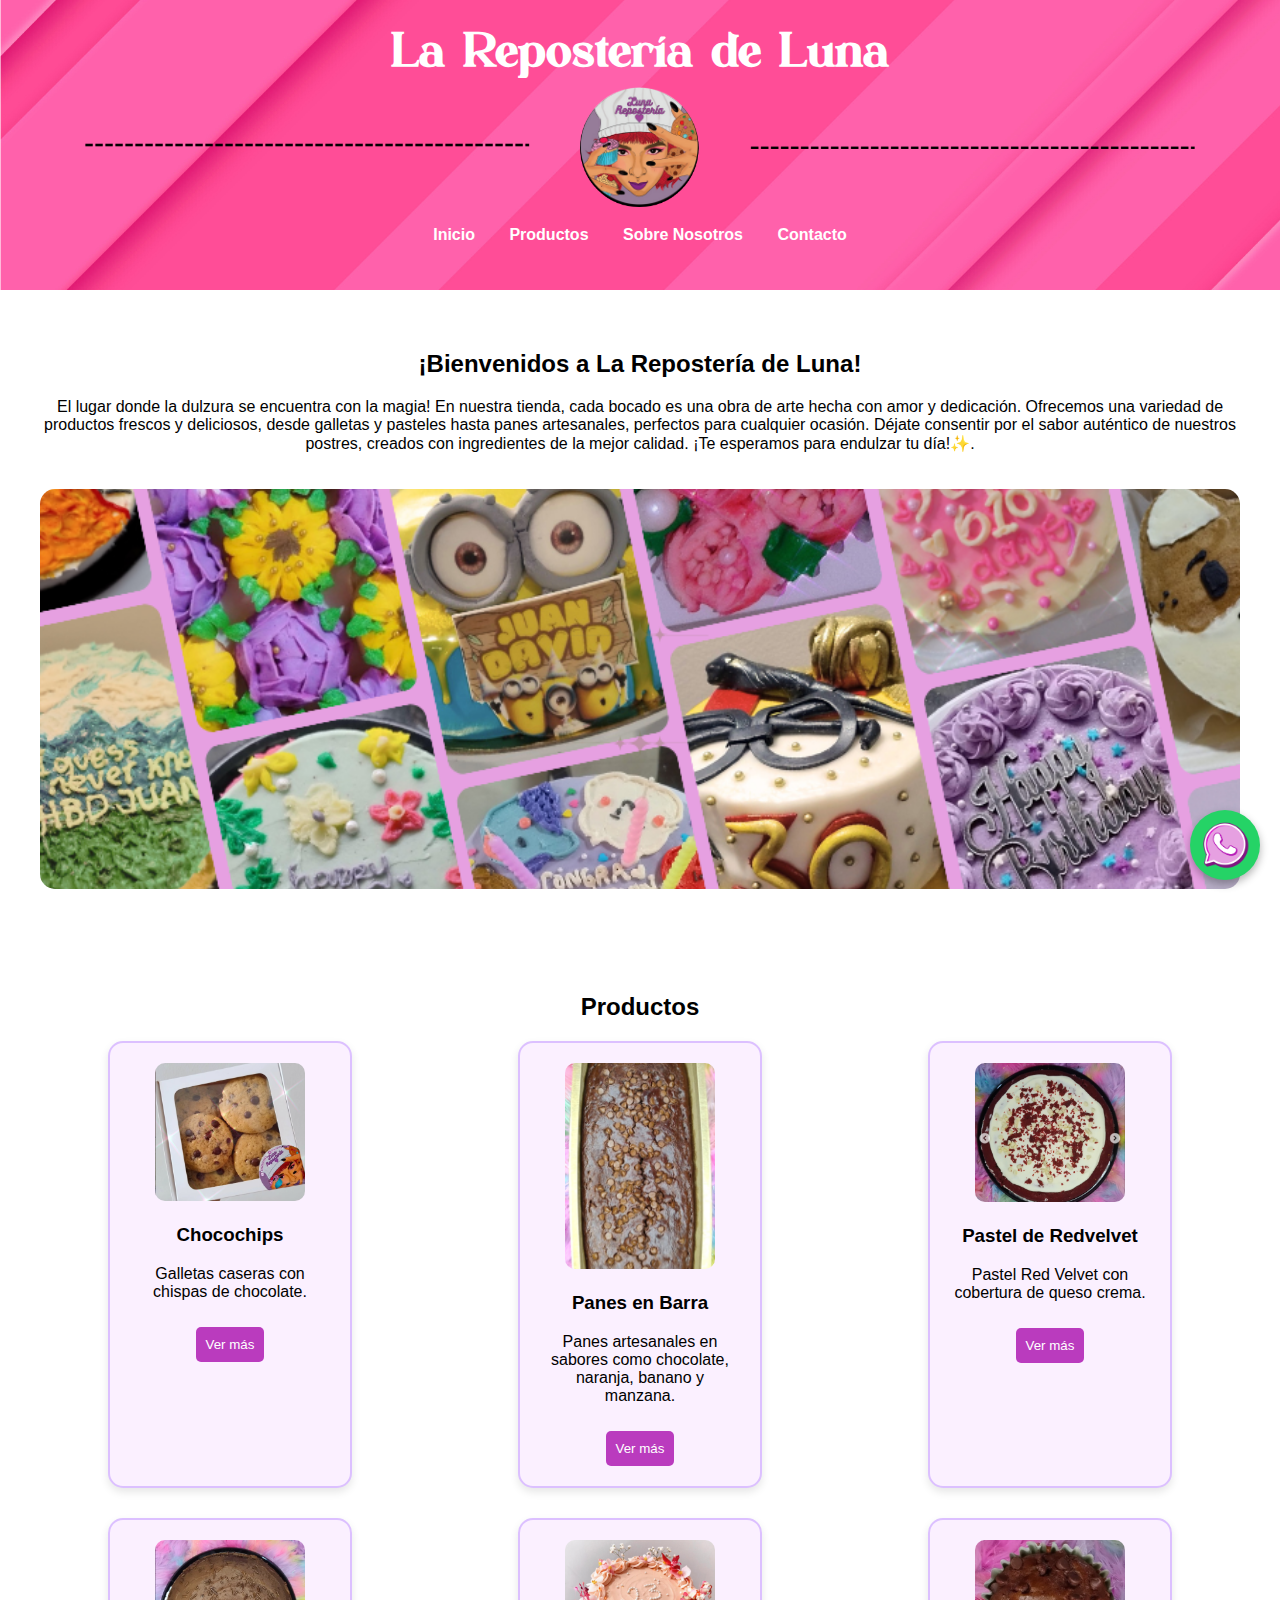
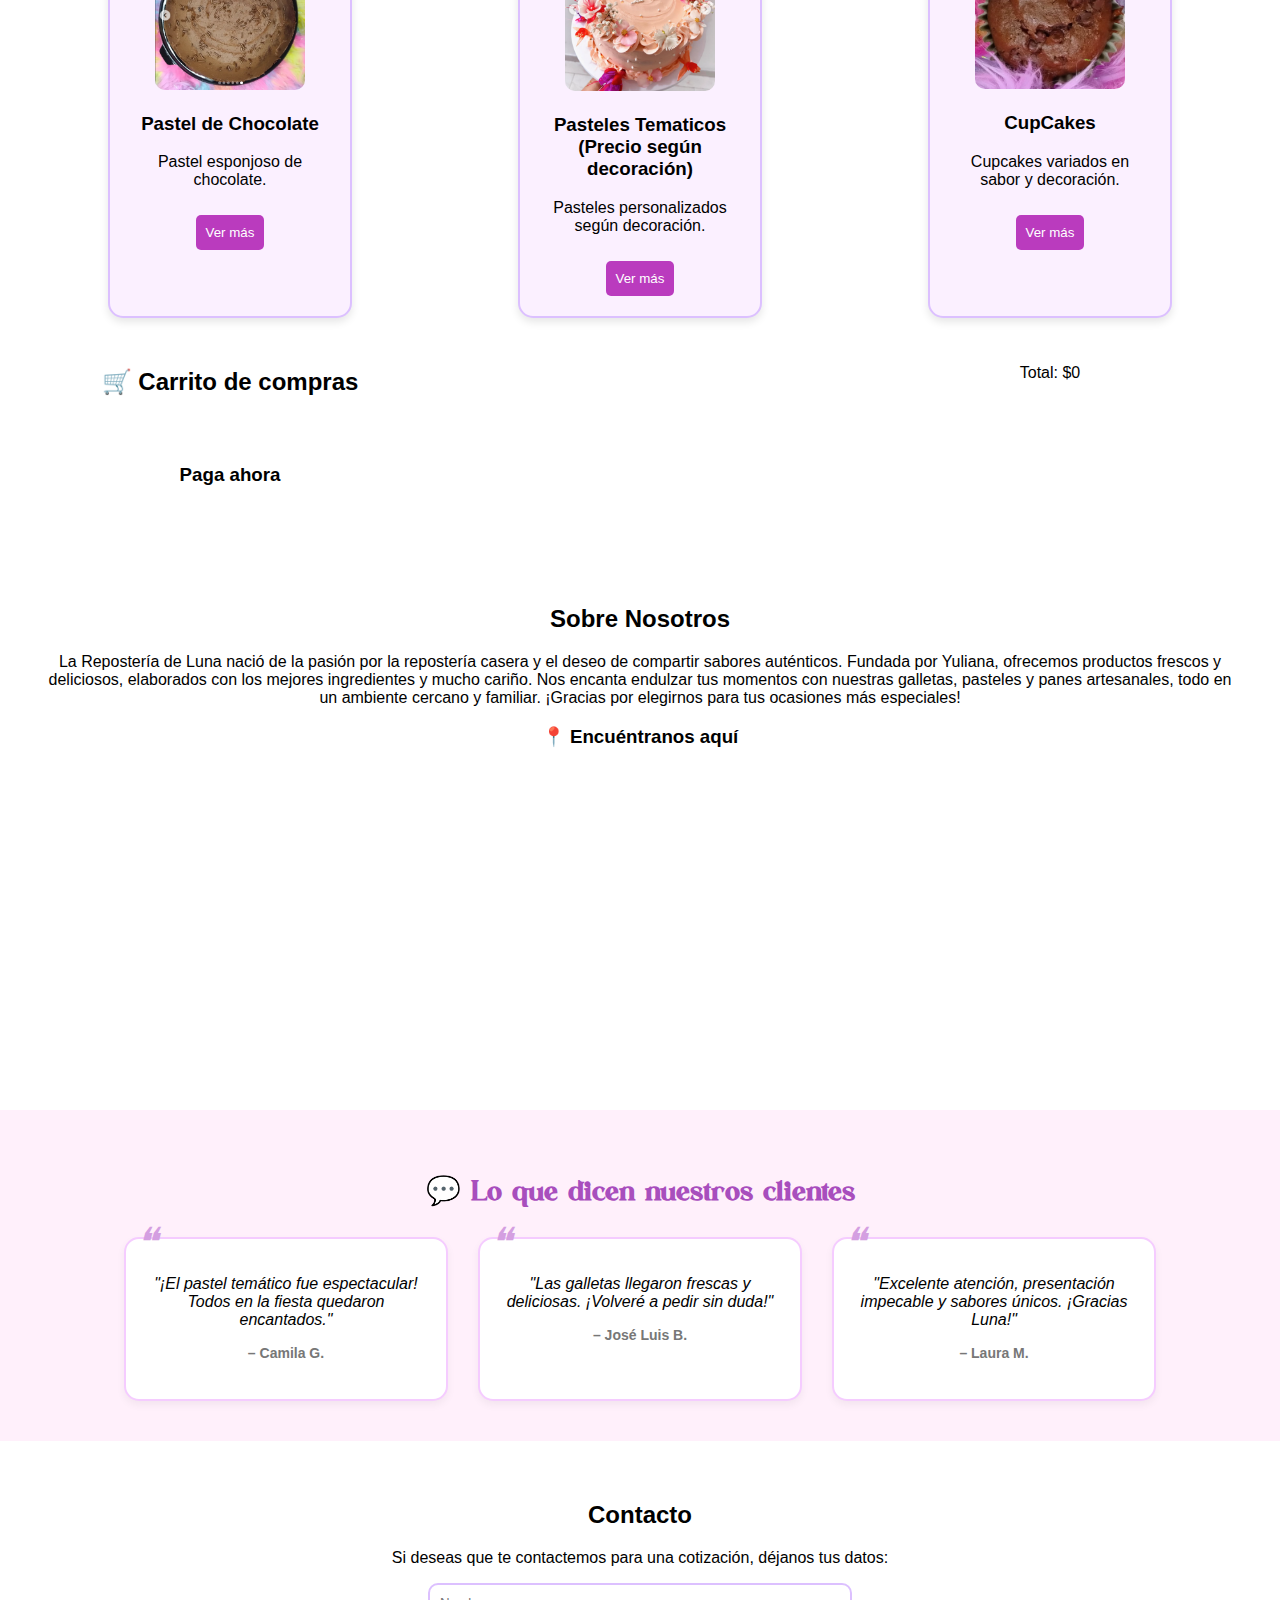
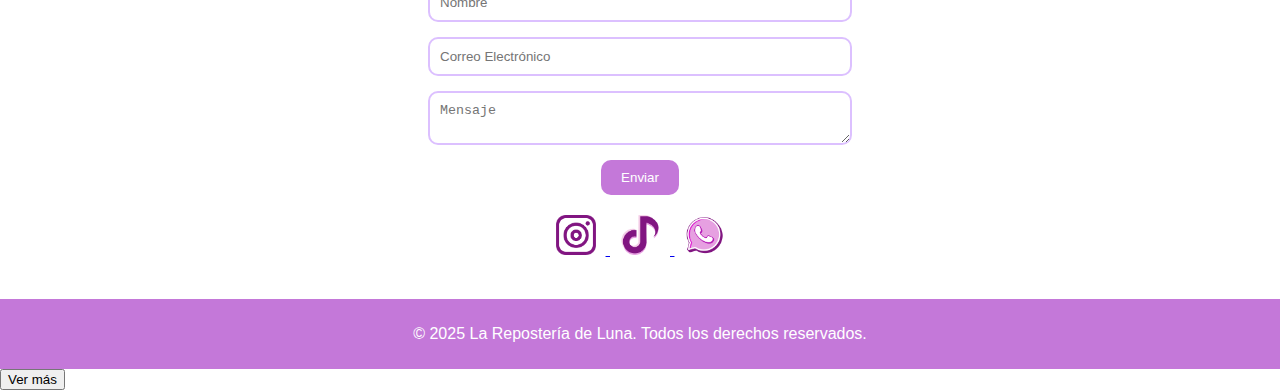
<file: index.html>
<!DOCTYPE html>
<html lang="es">
<head>
  <meta charset="UTF-8">
  <meta name="viewport" content="width=device-width, initial-scale=1.0">
  <title>La Repostería de Luna</title>
  <link rel="stylesheet" href="style.css">
  <link rel="icon" href="imagenes/favicon.ico" type="image/x-icon">
</head>
<body>

  <header>
    <h1>La Repostería de Luna</h1>
    <img src="imagenes/logo.png" alt="Logo La Repostería de Luna" class="logo">
    <nav>
      <ul>
        <li><a href="#inicio">Inicio</a></li>
        <li><a href="#productos">Productos</a></li>
        <li><a href="#sobre-nosotros">Sobre Nosotros</a></li>
        <li><a href="#contacto">Contacto</a></li>
      </ul>
    </nav>
  </header>                                                                                                                                                                                                                                                                                                                                                                                                                                                                                                                           <!-- J ♥ Y -->     

  <section id="inicio">
    <h2>¡Bienvenidos a La Repostería de Luna!</h2>
    <p>El lugar donde la dulzura se encuentra con la magia! En nuestra tienda, cada bocado es una obra de arte hecha con amor y dedicación. Ofrecemos una variedad de productos frescos y deliciosos, desde galletas y pasteles hasta panes artesanales, perfectos para cualquier ocasión. Déjate consentir por el sabor auténtico de nuestros postres, creados con ingredientes de la mejor calidad. ¡Te esperamos para endulzar tu día!✨.</p>
    <img src="imagenes/banner.png" alt="Banner principal" class="banner">
  </section>

  <section id="productos">
    <h2>Productos</h2>

    <div class="productos-container">
      <div class="producto">
        <img src="imagenes/galletas.png" alt="Cajita De Galletas" width="150">
        <h3>Chocochips</h3>
        <p class="descripcion">Galletas caseras con chispas de chocolate.</p>
        <a href="galletas.html">
          <button>Ver más</button>
        </a>
        
      </div>
      <div class="producto">
        <img src="imagenes/panenbarra.png" alt="Panes en Barra" width="150">
        <h3>Panes en Barra</h3>
        <p class="descripcion">Panes artesanales  en sabores como chocolate, naranja, banano y manzana. </p>
        <a href="panes.html">
          <button>Ver más</button>
        </a>
      
      </div>
      <div class="producto">
        <img src="imagenes/redvelvet.png" alt="Pastel de Redvelvet" width="150">
        <h3>Pastel de Redvelvet</h3>
        <p class="descripcion">Pastel Red Velvet con cobertura de queso crema.</p>
        <a href="predvelvet.html">
          <button>Ver más</button>
        </a>
      
      </div>
      <div class="producto">
        <img src="imagenes/chocolate.png" alt="Pastel de Chocolate" width="150">
        <h3>Pastel de Chocolate</h3>
        <p class="descripcion">Pastel esponjoso de chocolate.</p>
        <a href="pchocolate.html">
          <button>Ver más</button>
        </a>
      
      </div>
      <div class="producto">
        <img src="imagenes/tematico.png" alt="Pastel Tematicos" width="150">
        <h3>Pasteles Tematicos (Precio según decoración)</h3>
        <p class="descripcion">Pasteles personalizados según decoración.</p>
        <a href="ptematicos.html">
          <button>Ver más</button>
        </a>
      
      </div>
      <div class="producto">
        <img src="imagenes/cupcake.png" alt="CupCakes" width="150">
        <h3>CupCakes</h3>
        <p class="descripcion">Cupcakes variados en sabor y decoración.</p>
        <a href="cupcakes.html">
          <button>Ver más</button>
        </a>
      </div>

    <h2>🛒 Carrito de compras</h2>
    <ul id="carrito"></ul>
    <p id="total">Total: $0</p>
    <!-- Título para el botón -->
    <h3 id="titulo-pago">Paga ahora</h3>
    <!-- Contenedor del botón de Mercado Pago -->
    <div id="pago-container" class="pago-container"></div>

  </section>

  <section id="sobre-nosotros">
    <h2>Sobre Nosotros</h2>
    <div class="nosotros-mapa">
      <div class="texto-sobre-nosotros">
        <p>
          La Repostería de Luna nació de la pasión por la repostería casera y el deseo de compartir sabores auténticos. Fundada por Yuliana, ofrecemos productos frescos y deliciosos, elaborados con los mejores ingredientes y mucho cariño. Nos encanta endulzar tus momentos con nuestras galletas, pasteles y panes artesanales, todo en un ambiente cercano y familiar. ¡Gracias por elegirnos para tus ocasiones más especiales!
        </p>
      </div>
      <div class="mapa-sucursal">
        <h3 class="titulo-mapa">📍 Encuéntranos aquí</h3>
        <iframe src="https://www.google.com/maps/embed?pb=!1m18!1m12!1m3!1d3982.511498748181!2d-76.50808132502746!3d3.4681000965063005!2m3!1f0!2f0!3f0!3m2!1i1024!2i768!4f13.1!3m3!1m2!1s0x8e30a76c168e5eed%3A0xdcf6752c90f2ab56!2sLa%20Reposter%C3%ADa%20de%20Luna!5e0!3m2!1ses!2sco!4v1746058085363!5m2!1ses!2sco" width="100%" height="300" style="border:0;" allowfullscreen="" loading="lazy" referrerpolicy="no-referrer-when-downgrade"></iframe>
      </div>
    </div>
  </section>
  

  <section id="testimonios">
    <h2>💬 Lo que dicen nuestros clientes</h2>
    <div class="testimonios-container">
      <div class="testimonio">
        <p>"¡El pastel temático fue espectacular! Todos en la fiesta quedaron encantados."</p>
        <h4>– Camila G.</h4>
      </div>
      <div class="testimonio">
        <p>"Las galletas llegaron frescas y deliciosas. ¡Volveré a pedir sin duda!"</p>
        <h4>– José Luis B.</h4>
      </div>
      <div class="testimonio">
        <p>"Excelente atención, presentación impecable y sabores únicos. ¡Gracias Luna!"</p>
        <h4>– Laura M.</h4>
      </div>
    </div>
  </section>
  
  <section id="contacto">
    <h2>Contacto</h2>
    <p>Si deseas que te contactemos para una cotización, déjanos tus datos:</p>
    <form class="formulario-contacto">
      <input type="text" placeholder="Nombre" required>
      <input type="email" placeholder="Correo Electrónico" required>
      <textarea placeholder="Mensaje" required></textarea>
      <button type="submit">Enviar</button>
    </form>
    <div class="redes-sociales">
      <a href="https://www.instagram.com/lareposteriadeluna_cali?igsh=bnQ2cG53aW5rZDZx" target="_blank">
        <img src="imagenes/instagram.png" alt="Instagram">
      </a>
      <a href="https://www.tiktok.com/@lareposteriadeluna?_t=ZS-8vtkea5kItO&_r=1" target="_blank">
        <img src="imagenes/tiktok.png" alt="Tik Tok">
      </a>
      <a href="https://walink.co/3c6c3c" target="_blank">
        <img src="imagenes/whatsapp.png" alt="WhatsApp">
      </a>
    </div>
  </section>

  <footer>
    <p>&copy; 2025 La Repostería de Luna. Todos los derechos reservados.</p>
  </footer>

<!-- Botón Whasap -->
<a href="https://walink.co/3c6c3c" target="_blank" id="btn-whatsapp">
  <img src="imagenes/whatsapp.png" alt="WhatsApp" width="50">
</a>

  <!-- SDK de Mercado Pago -->
  <script src="https://sdk.mercadopago.com/js/v2"></script>
  <script src="script.js"></script>

<a href="producto-galletas.html">
    <button>Ver más</button>
  </a>
  

</body>
</html>
</file>
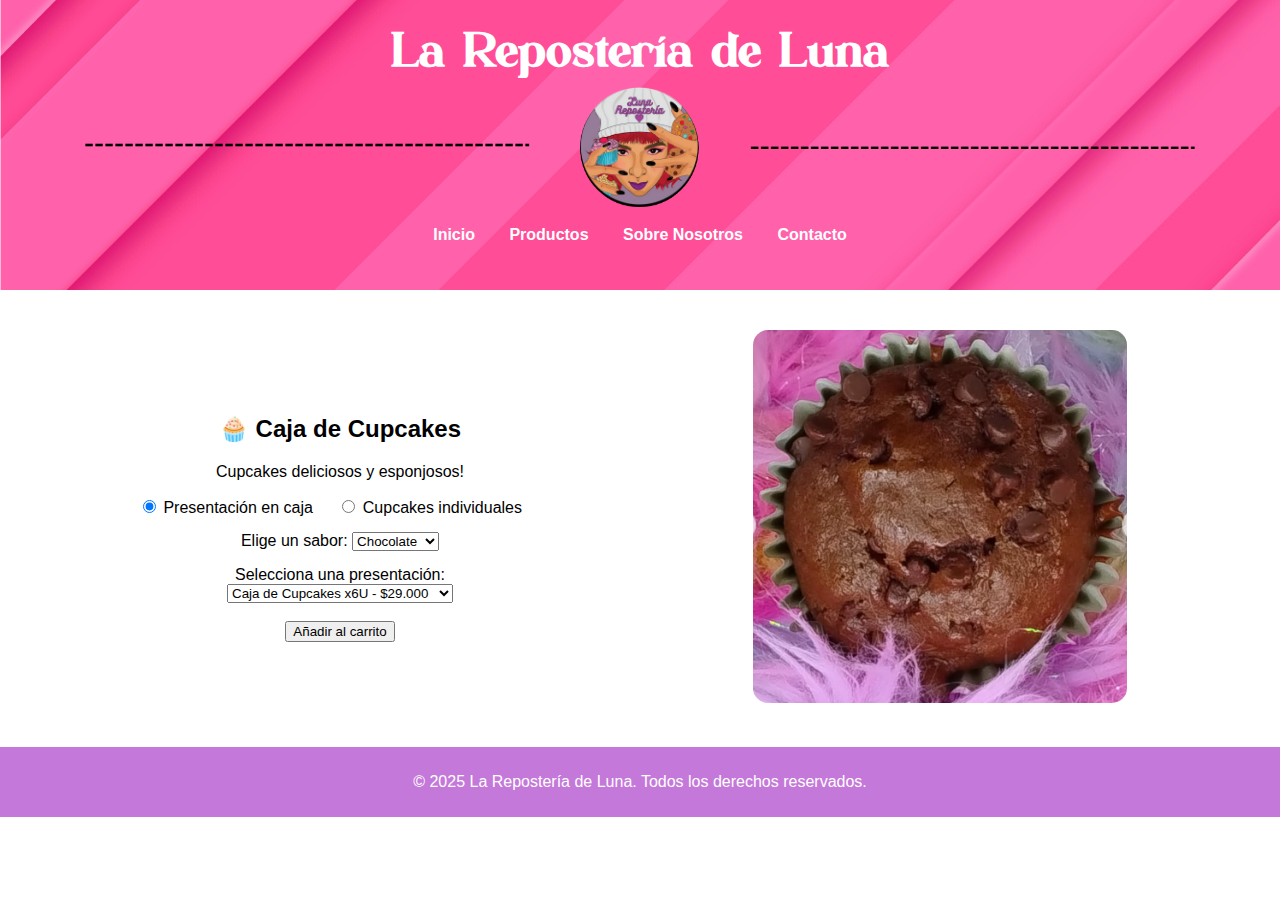
<file: cupcakes.html>
<!DOCTYPE html>
<html lang="es">
<head>
  <meta charset="UTF-8" />
  <meta name="viewport" content="width=device-width, initial-scale=1.0"/>
  <title>Caja de Cupcakes | La Repostería de Luna</title>
  <link rel="stylesheet" href="style.css" />
  <style>
    .producto-detalle {
      display: flex;
      flex-wrap: wrap;
      justify-content: space-between;
      align-items: center;
      padding: 40px;
    }

    .producto-info {
      flex: 1;
      min-width: 300px;
    }

    .producto-imagen {
      flex: 1;
      min-width: 280px;
      text-align: center;
    }

    .producto-imagen img {
      max-width: 100%;
      border-radius: 15px;
    }

    .cantidad-control {
      display: flex;
      align-items: center;
      gap: 10px;
      margin-top: 10px;
    }

    .cantidad-control button {
      background-color: #ad18b2d6;
      color: white;
      border: none;
      padding: 5px 10px;
      border-radius: 5px;
      cursor: pointer;
    }

    .cantidad-control span {
      font-weight: bold;
    }

    .opciones-compra {
      margin-top: 15px;
    }

    .opciones-compra label {
      margin-right: 20px;
      cursor: pointer;
    }

    .opciones-cajas, .opciones-unidades {
      margin-top: 15px;
      display: none;
    }

    .presentacion {
      margin-top: 15px;
    }

    @media (max-width: 768px) {
      .producto-detalle {
        flex-direction: column;
        text-align: center;
      }
    }
  </style>
</head>
<body>

  <header>
    <h1>La Repostería de Luna</h1>
    <img src="imagenes/logo.png" alt="Logo La Repostería de Luna" class="logo" />
    <nav>
      <ul>
        <li><a href="index.html#inicio">Inicio</a></li>
        <li><a href="index.html#productos">Productos</a></li>
        <li><a href="index.html#sobre-nosotros">Sobre Nosotros</a></li>
        <li><a href="index.html#contacto">Contacto</a></li>
      </ul>
    </nav>
  </header>

  <section class="producto-detalle">
    <div class="producto-info">
      <h2>🧁 Caja de Cupcakes</h2>
      <p>
        Cupcakes deliciosos y esponjosos!
      </p>

      <div class="opciones-compra">
        <label>
          <input type="radio" name="tipoCompra" value="caja" onclick="mostrarOpcion('caja')" checked />
          Presentación en caja
        </label>
        <label>
          <input type="radio" name="tipoCompra" value="unidad" onclick="mostrarOpcion('unidad')" />
          Cupcakes individuales
        </label>
      </div>

      <div class="presentacion">
        <label for="sabor">Elige un sabor:</label>
        <select id="sabor">
          <option value="Chocolate">Chocolate</option>
          <option value="Fresa">Fresa</option>
          <option value="Vainilla">Vainilla</option>
          <option value="Zanahoria">Zanahoria</option>
          <option value="Redvelvet">Redvelvet</option>
          <option value="Aguacate">Aguacate</option>
          <option value="Arándanos">Arándanos</option>
          <option value="Tiramisu">Tiramisu</option>
        </select>
      </div>

      <!-- Opciones de presentación en cajas -->
      <div class="opciones-cajas" id="opciones-cajas">
        <label for="presentacion">Selecciona una presentación:</label><br />
        <select id="presentacion">
          <option value="Caja de Cupcakes x6U" data-precio="29000">
            Caja de Cupcakes x6U - $29.000
          </option>
          <option value="Caja de Cupcakes x12U" data-precio="56500">
            Caja de Cupcakes x12U - $56.500
          </option>
        </select>
      </div>

      <!-- Opciones de cupcakes por unidad -->
      <div class="opciones-unidades" id="opciones-unidades">
        <div class="cantidad-control">
          <label>Unidades:</label>
          <button onclick="cambiarCantidad(-1)">-</button>
          <span id="cantidad">0</span>
          <button onclick="cambiarCantidad(1)">+</button>
        </div>
      </div>

      <br />
      <button onclick="agregarCupCakesAlCarrito()">Añadir al carrito</button>
    </div>

    <div class="producto-imagen">
      <img src="imagenes/cupcake.png" alt="Cupcakes" />
    </div>
  </section>

  <footer>
    <p>&copy; 2025 La Repostería de Luna. Todos los derechos reservados.</p>
  </footer>

  <script>
    let cantidad = 0;

    function cambiarCantidad(valor) {
      cantidad += valor;
      if (cantidad < 0) cantidad = 0;
      document.getElementById('cantidad').textContent = cantidad;
    }

    function mostrarOpcion(tipo) {
      const cajas = document.getElementById('opciones-cajas');
      const unidades = document.getElementById('opciones-unidades');

      if (tipo === 'caja') {
        cajas.style.display = 'block';
        unidades.style.display = 'none';
      } else {
        cajas.style.display = 'none';
        unidades.style.display = 'block';
      }
    }

    function agregarCupCakesAlCarrito() {
      const tipo = document.querySelector('input[name="tipoCompra"]:checked').value;
      const sabor = document.getElementById('sabor').value;
      const carrito = JSON.parse(localStorage.getItem('carrito')) || [];

      if (tipo === 'caja') {
        const seleccion = document.getElementById('presentacion');
        const nombre = `${seleccion.value} - Sabor: ${sabor}`;
        const precio = parseInt(seleccion.selectedOptions[0].dataset.precio);
        carrito.push({ producto: nombre, precio: precio });
      } else if (tipo === 'unidad') {
        if (cantidad === 0) {
          alert("Debes agregar al menos una unidad.");
          return;
        }
        const precio = 2500 * cantidad;
        carrito.push({ producto: `Cupcakes individuales x${cantidad} - Sabor: ${sabor}`, precio: precio });
      }

      localStorage.setItem('carrito', JSON.stringify(carrito));
      alert("¡Producto añadido al carrito!");
      window.location.href = "index.html";
    }

    window.onload = () => mostrarOpcion('caja');
  </script>

</body>
</html>
</file>
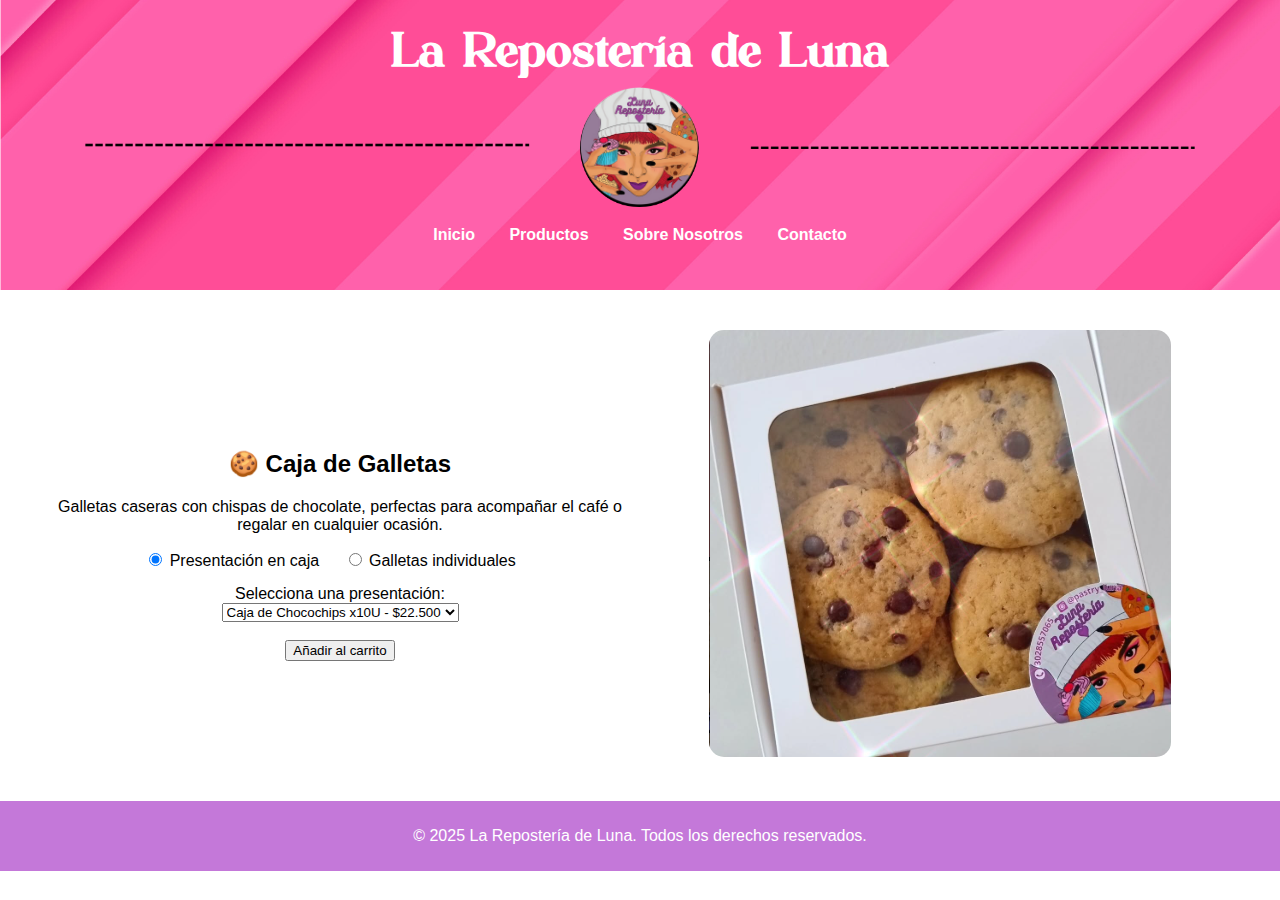
<file: galletas.html>
<!DOCTYPE html>
<html lang="es">
<head>
  <meta charset="UTF-8" />
  <meta name="viewport" content="width=device-width, initial-scale=1.0"/>
  <title>Caja de Galletas | La Repostería de Luna</title>
  <link rel="stylesheet" href="style.css" />
  <style>
    .producto-detalle {
      display: flex;
      flex-wrap: wrap;
      justify-content: space-between;
      align-items: center;
      padding: 40px;
    }

    .producto-info {
      flex: 1;
      min-width: 300px;
    }

    .producto-imagen {
      flex: 1;
      min-width: 280px;
      text-align: center;
    }

    .producto-imagen img {
      max-width: 100%;
      border-radius: 15px;
    }

    .cantidad-control {
      display: flex;
      align-items: center;
      gap: 10px;
      margin-top: 10px;
    }

    .cantidad-control button {
      background-color: #ad18b2d6;
      color: white;
      border: none;
      padding: 5px 10px;
      border-radius: 5px;
      cursor: pointer;
    }

    .cantidad-control span {
      font-weight: bold;
    }

    .opciones-compra {
      margin-top: 15px;
    }

    .opciones-compra label {
      margin-right: 20px;
      cursor: pointer;
    }

    .opciones-cajas, .opciones-unidades {
      margin-top: 15px;
      display: none;
    }

    @media (max-width: 768px) {
      .producto-detalle {
        flex-direction: column;
        text-align: center;
      }
    }
  </style>
</head>
<body>

  <header>
    <h1>La Repostería de Luna</h1>
    <img src="imagenes/logo.png" alt="Logo La Repostería de Luna" class="logo" />
    <nav>
      <ul>
        <li><a href="index.html#inicio">Inicio</a></li>
        <li><a href="index.html#productos">Productos</a></li>
        <li><a href="index.html#sobre-nosotros">Sobre Nosotros</a></li>
        <li><a href="index.html#contacto">Contacto</a></li>
      </ul>
    </nav>
  </header>

  <section class="producto-detalle">
    <div class="producto-info">
      <h2>🍪 Caja de Galletas</h2>
      <p>
        Galletas caseras con chispas de chocolate, perfectas para acompañar el café o regalar en cualquier ocasión.
      </p>

      <div class="opciones-compra">
        <label>
          <input type="radio" name="tipoCompra" value="caja" onclick="mostrarOpcion('caja')" checked />
          Presentación en caja
        </label>
        <label>
          <input type="radio" name="tipoCompra" value="unidad" onclick="mostrarOpcion('unidad')" />
          Galletas individuales
        </label>
      </div>

      <!-- Opciones de presentación en cajas -->
      <div class="opciones-cajas" id="opciones-cajas">
        <label for="presentacion">Selecciona una presentación:</label><br />
        <select id="presentacion">
          <option value="Caja de Chocochips x10U" data-precio="22500">
            Caja de Chocochips x10U - $22.500
          </option>
          <option value="Caja de Chocochips x20U" data-precio="45000">
            Caja de Chocochips x20U - $45.000
          </option>
        </select>
      </div>

      <!-- Opciones de galletas por unidad -->
      <div class="opciones-unidades" id="opciones-unidades">
        <div class="cantidad-control">
          <label>Unidades:</label>
          <button onclick="cambiarCantidad(-1)">-</button>
          <span id="cantidad">0</span>
          <button onclick="cambiarCantidad(1)">+</button>
        </div>
      </div>

      <br />
      <button onclick="agregarGalletasAlCarrito()">Añadir al carrito</button>
    </div>

    <div class="producto-imagen">
      <img src="imagenes/galletas.png" alt="Caja de Galletas" />
    </div>
  </section>

  <footer>
    <p>&copy; 2025 La Repostería de Luna. Todos los derechos reservados.</p>
  </footer>

  <script>
    let cantidad = 0;

    function cambiarCantidad(valor) {
      cantidad += valor;
      if (cantidad < 0) cantidad = 0;
      document.getElementById('cantidad').textContent = cantidad;
    }

    function mostrarOpcion(tipo) {
      const cajas = document.getElementById('opciones-cajas');
      const unidades = document.getElementById('opciones-unidades');

      if (tipo === 'caja') {
        cajas.style.display = 'block';
        unidades.style.display = 'none';
      } else {
        cajas.style.display = 'none';
        unidades.style.display = 'block';
      }
    }

    function agregarGalletasAlCarrito() {
      const tipo = document.querySelector('input[name="tipoCompra"]:checked').value;
      const carrito = JSON.parse(localStorage.getItem('carrito')) || [];

      if (tipo === 'caja') {
        const seleccion = document.getElementById('presentacion');
        const nombre = seleccion.value;
        const precio = parseInt(seleccion.selectedOptions[0].dataset.precio);
        carrito.push({ producto: nombre, precio: precio });
      } else if (tipo === 'unidad') {
        if (cantidad === 0) {
          alert("Debes agregar al menos una unidad.");
          return;
        }
        const precio = 2500 * cantidad;
        carrito.push({ producto: `Galletas individuales x${cantidad}`, precio: precio });
      }

      localStorage.setItem('carrito', JSON.stringify(carrito));
      alert("¡Producto añadido al carrito!");
      window.location.href = "index.html";
    }

    // Mostrar opción por defecto
    window.onload = () => mostrarOpcion('caja');
  </script>

</body>
</html>
</file>
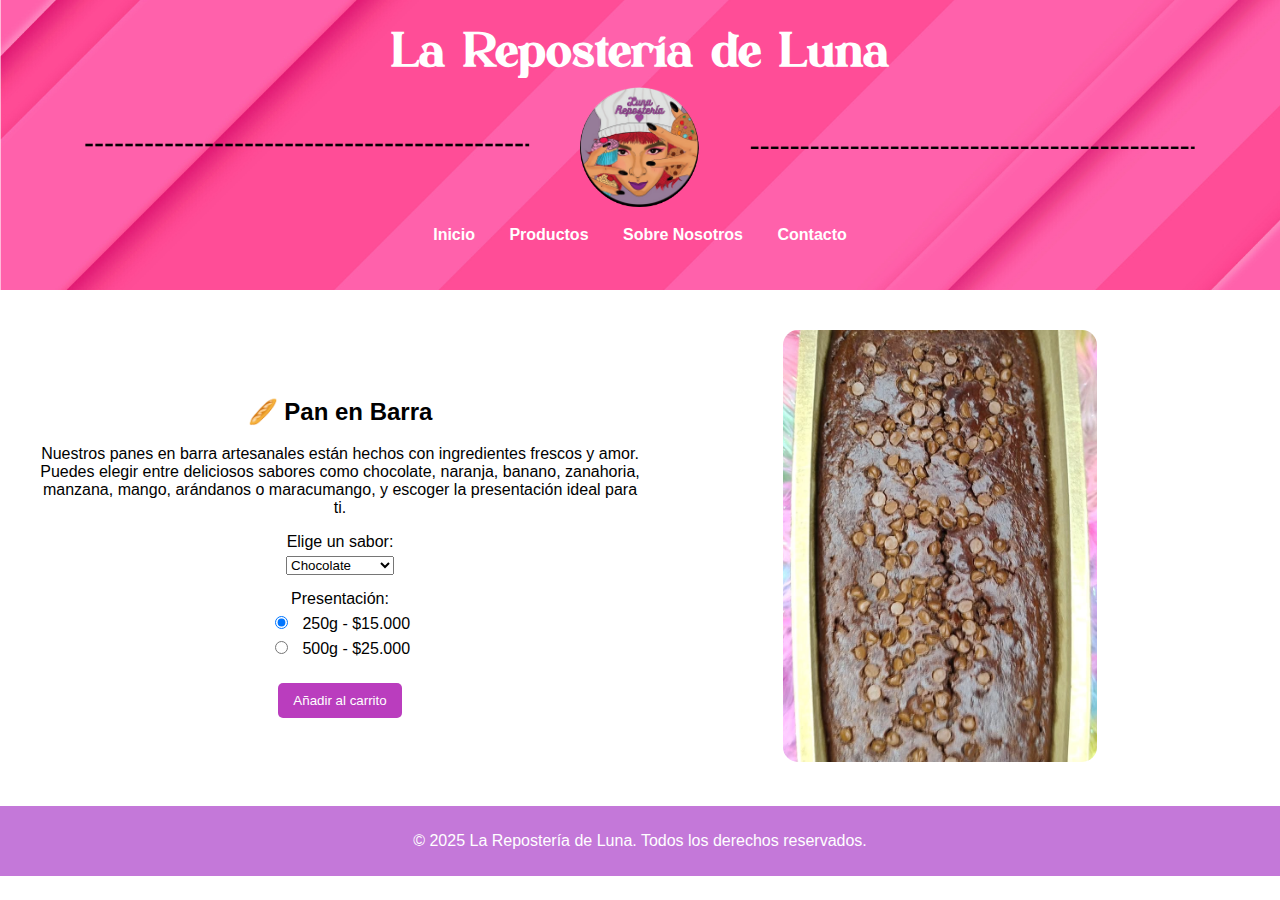
<file: panes.html>
<!DOCTYPE html>
<html lang="es">
<head>
  <meta charset="UTF-8" />
  <meta name="viewport" content="width=device-width, initial-scale=1.0"/>
  <title>Panes en Barra | La Repostería de Luna</title>
  <link rel="stylesheet" href="style.css" />
  <style>
    .producto-detalle {
      display: flex;
      flex-wrap: wrap;
      justify-content: space-between;
      align-items: center;
      padding: 40px;
    }

    .producto-info {
      flex: 1;
      min-width: 300px;
    }

    .producto-imagen {
      flex: 1;
      min-width: 280px;
      text-align: center;
    }

    .producto-imagen img {
      max-width: 100%;
      border-radius: 15px;
    }

    .presentacion {
      margin-top: 15px;
    }

    .presentacion label {
      display: block;
      margin-bottom: 5px;
    }

    .presentacion input {
      margin-right: 10px;
    }

    button {
      margin-top: 20px;
      background-color: #ad18b2d6;
      color: white;
      border: none;
      padding: 10px 15px;
      border-radius: 5px;
      cursor: pointer;
    }

    @media (max-width: 768px) {
      .producto-detalle {
        flex-direction: column;
        text-align: center;
      }
    }
  </style>
</head>
<body>

  <header>
    <h1>La Repostería de Luna</h1>
    <img src="imagenes/logo.png" alt="Logo La Repostería de Luna" class="logo" />
    <nav>
      <ul>
        <li><a href="index.html#inicio">Inicio</a></li>
        <li><a href="index.html#productos">Productos</a></li>
        <li><a href="index.html#sobre-nosotros">Sobre Nosotros</a></li>
        <li><a href="index.html#contacto">Contacto</a></li>
      </ul>
    </nav>
  </header>

  <section class="producto-detalle">
    <div class="producto-info">
      <h2>🥖 Pan en Barra</h2>
      <p>
        Nuestros panes en barra artesanales están hechos con ingredientes frescos y amor.  
        Puedes elegir entre deliciosos sabores como chocolate, naranja, banano, zanahoria, manzana, mango, arándanos o maracumango, 
        y escoger la presentación ideal para ti.
      </p>

      <div class="presentacion">
        <label for="sabor">Elige un sabor:</label>
        <select id="sabor">
          <option value="Chocolate">Chocolate</option>
          <option value="Naranja">Naranja</option>
          <option value="Banano">Banano</option>
          <option value="Zanahoria">Zanahoria</option>
          <option value="Manzana">Manzana</option>
          <option value="Mango">Mango</option>
          <option value="Arándanos">Arándanos</option>
          <option value="Maracumango">Maracumango</option>
        </select>
      </div>

      <div class="presentacion">
        <label>Presentación:</label>
        <label><input type="radio" name="tamano" value="250" checked> 250g - $15.000</label>
        <label><input type="radio" name="tamano" value="500"> 500g - $25.000</label>
      </div>

      <button onclick="agregarPanAlCarrito()">Añadir al carrito</button>
    </div>

    <div class="producto-imagen">
      <img src="imagenes/panenbarra.png" alt="Pan en Barra" />
    </div>
  </section>

  <footer>
    <p>&copy; 2025 La Repostería de Luna. Todos los derechos reservados.</p>
  </footer>

  <script>
    function agregarPanAlCarrito() {
      const sabor = document.getElementById('sabor').value;
      const presentacion = document.querySelector('input[name="tamano"]:checked').value;

      const nombre = `Pan de ${sabor} - ${presentacion}g`;
      const precio = presentacion === "250" ? 15000 : 25000;

      const producto = { producto: nombre, precio: precio };
      const carrito = JSON.parse(localStorage.getItem('carrito')) || [];
      carrito.push(producto);
      localStorage.setItem('carrito', JSON.stringify(carrito));

      alert("¡Producto añadido al carrito!");
      window.location.href = "index.html";
    }
  </script>

</body>
</html>
</file>
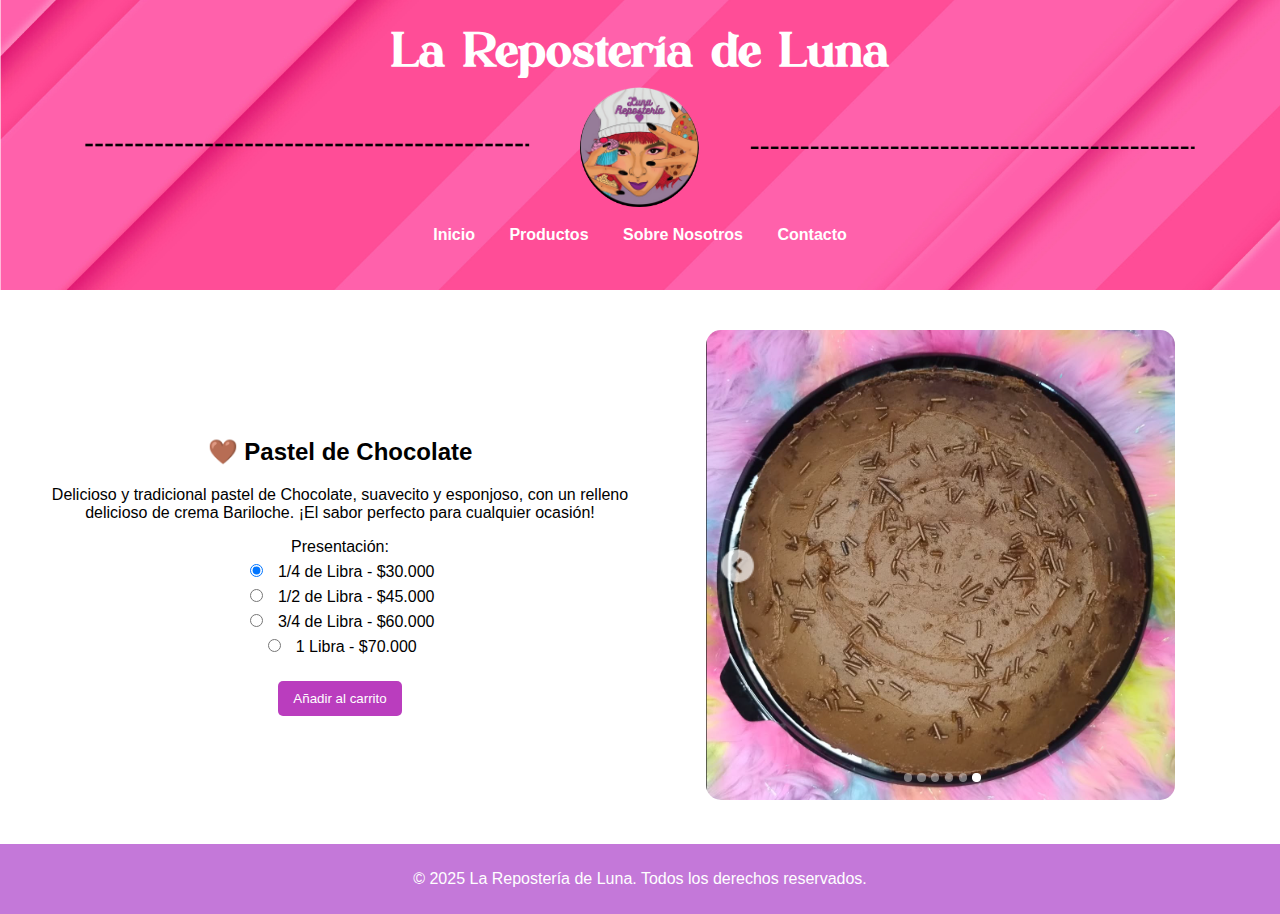
<file: pchocolate.html>
<!DOCTYPE html>
<html lang="es">
<head>
  <meta charset="UTF-8" />
  <meta name="viewport" content="width=device-width, initial-scale=1.0"/>
  <title>Pastel de Chocolate | La Repostería de Luna</title>
  <link rel="stylesheet" href="style.css" />
  <style>
    .producto-detalle {
      display: flex;
      flex-wrap: wrap;
      justify-content: space-between;
      align-items: center;
      padding: 40px;
    }

    .producto-info {
      flex: 1;
      min-width: 300px;
    }

    .producto-imagen {
      flex: 1;
      min-width: 280px;
      text-align: center;
    }

    .producto-imagen img {
      max-width: 100%;
      border-radius: 15px;
    }

    .presentacion {
      margin-top: 15px;
    }

    .presentacion label {
      display: block;
      margin-bottom: 5px;
    }

    .presentacion input {
      margin-right: 10px;
    }

    button {
      margin-top: 20px;
      background-color: #ad18b2d6;
      color: white;
      border: none;
      padding: 10px 15px;
      border-radius: 5px;
      cursor: pointer;
    }

    @media (max-width: 768px) {
      .producto-detalle {
        flex-direction: column;
        text-align: center;
      }
    }
  </style>
</head>
<body>

  <header>
    <h1>La Repostería de Luna</h1>
    <img src="imagenes/logo.png" alt="Logo La Repostería de Luna" class="logo" />
    <nav>
      <ul>
        <li><a href="index.html#inicio">Inicio</a></li>
        <li><a href="index.html#productos">Productos</a></li>
        <li><a href="index.html#sobre-nosotros">Sobre Nosotros</a></li>
        <li><a href="index.html#contacto">Contacto</a></li>
      </ul>
    </nav>
  </header>

  <section class="producto-detalle">
    <div class="producto-info">
      <h2>🤎​​ Pastel de Chocolate </h2>
      <p>
        Delicioso y tradicional pastel de Chocolate, suavecito y esponjoso, con un relleno delicioso de crema Bariloche. ¡El sabor perfecto para cualquier ocasión!
      </p>

      <div class="presentacion">
        <label>Presentación:</label>
        <label><input type="radio" name="tamano" value="1/4L" checked> 1/4 de Libra - $30.000</label>
        <label><input type="radio" name="tamano" value="1/2L"> 1/2 de Libra - $45.000</label>
        <label><input type="radio" name="tamano" value="3/4L"> 3/4 de Libra - $60.000</label>
        <label><input type="radio" name="tamano" value="1L"> 1 Libra - $70.000</label>
      </div>

      <button onclick="agregarPChoAlCarrito()">Añadir al carrito</button>
    </div>

    <div class="producto-imagen">
      <img src="imagenes/chocolate.png" alt="Chocolate" />
    </div>
  </section>

  <footer>
    <p>&copy; 2025 La Repostería de Luna. Todos los derechos reservados.</p>
  </footer>

  <script>
    function agregarPChoAlCarrito() {
      const presentacion = document.querySelector('input[name="tamano"]:checked').value;

      const nombre = `Pastel de Chocolate - ${presentacion}`;
      const precio = (presentacion === "1/4L") ? 30000 :
                     (presentacion === "1/2L") ? 45000 :
                     (presentacion === "3/4L") ? 60000 : 70000;

      const producto = { producto: nombre, precio: precio };
      const carrito = JSON.parse(localStorage.getItem('carrito')) || [];
      carrito.push(producto);

      localStorage.setItem('carrito', JSON.stringify(carrito));
      alert("¡Producto añadido al carrito!");
      window.location.href = "index.html";
    }
  </script>

</body>
</html>
</file>
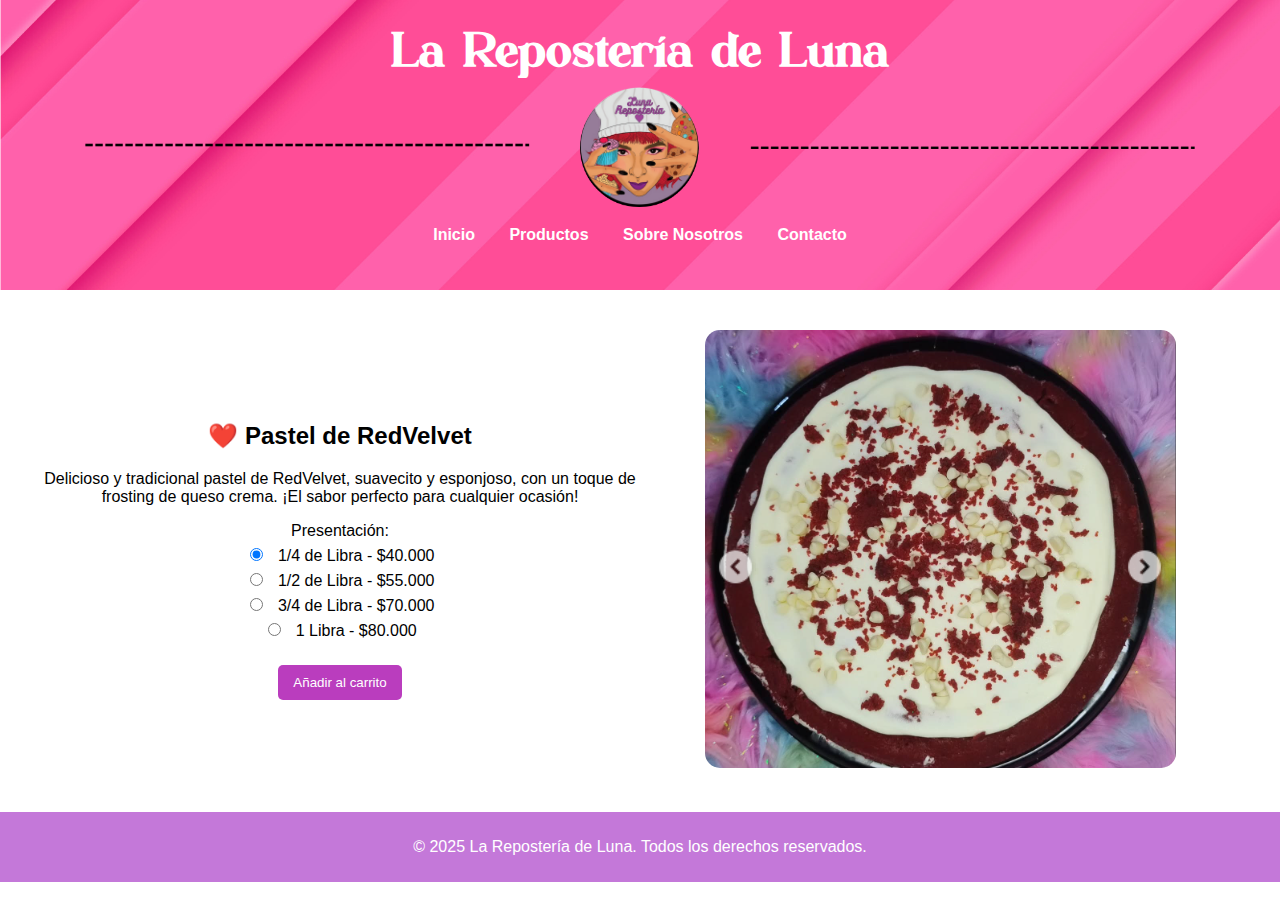
<file: predvelvet.html>
<!DOCTYPE html>
<html lang="es">
<head>
  <meta charset="UTF-8" />
  <meta name="viewport" content="width=device-width, initial-scale=1.0"/>
  <title>Pastel de RedVelvet | La Repostería de Luna</title>
  <link rel="stylesheet" href="style.css" />
  <style>
    .producto-detalle {
      display: flex;
      flex-wrap: wrap;
      justify-content: space-between;
      align-items: center;
      padding: 40px;
    }

    .producto-info {
      flex: 1;
      min-width: 300px;
    }

    .producto-imagen {
      flex: 1;
      min-width: 280px;
      text-align: center;
    }

    .producto-imagen img {
      max-width: 100%;
      border-radius: 15px;
    }

    .presentacion {
      margin-top: 15px;
    }

    .presentacion label {
      display: block;
      margin-bottom: 5px;
    }

    .presentacion input {
      margin-right: 10px;
    }

    button {
      margin-top: 20px;
      background-color: #ad18b2d6;
      color: white;
      border: none;
      padding: 10px 15px;
      border-radius: 5px;
      cursor: pointer;
    }

    @media (max-width: 768px) {
      .producto-detalle {
        flex-direction: column;
        text-align: center;
      }
    }
  </style>
</head>
<body>

  <header>
    <h1>La Repostería de Luna</h1>
    <img src="imagenes/logo.png" alt="Logo La Repostería de Luna" class="logo" />
    <nav>
      <ul>
        <li><a href="index.html#inicio">Inicio</a></li>
        <li><a href="index.html#productos">Productos</a></li>
        <li><a href="index.html#sobre-nosotros">Sobre Nosotros</a></li>
        <li><a href="index.html#contacto">Contacto</a></li>
      </ul>
    </nav>
  </header>

  <section class="producto-detalle">
    <div class="producto-info">
      <h2>❤️​ Pastel de RedVelvet </h2>
      <p>
        Delicioso y tradicional pastel de RedVelvet, suavecito y esponjoso, con un toque de frosting de queso crema. ¡El sabor perfecto para cualquier ocasión!
      </p>

      <div class="presentacion">
        <label>Presentación:</label>
        <label><input type="radio" name="tamano" value="1/4L" checked> 1/4 de Libra - $40.000</label>
        <label><input type="radio" name="tamano" value="1/2L"> 1/2 de Libra - $55.000</label>
        <label><input type="radio" name="tamano" value="3/4L"> 3/4 de Libra - $70.000</label>
        <label><input type="radio" name="tamano" value="1L"> 1 Libra - $80.000</label>
      </div>

      <button onclick="agregarRedVAlCarrito()">Añadir al carrito</button>
    </div>

    <div class="producto-imagen">
      <img src="imagenes/redvelvet.png" alt="Redvelvet" />
    </div>
  </section>

  <footer>
    <p>&copy; 2025 La Repostería de Luna. Todos los derechos reservados.</p>
  </footer>

  <script>
    function agregarRedVAlCarrito() {
      const presentacion = document.querySelector('input[name="tamano"]:checked').value;

      const nombre = `Pastel de Redvelvet - ${presentacion}`;
      const precio = (presentacion === "1/4L") ? 40000 :
                     (presentacion === "1/2L") ? 55000 :
                     (presentacion === "3/4L") ? 70000 : 80000;

      const producto = { producto: nombre, precio: precio };
      const carrito = JSON.parse(localStorage.getItem('carrito')) || [];
      carrito.push(producto);

      localStorage.setItem('carrito', JSON.stringify(carrito));
      alert("¡Producto añadido al carrito!");
      window.location.href = "index.html";
    }
  </script>

</body>
</html>
</file>
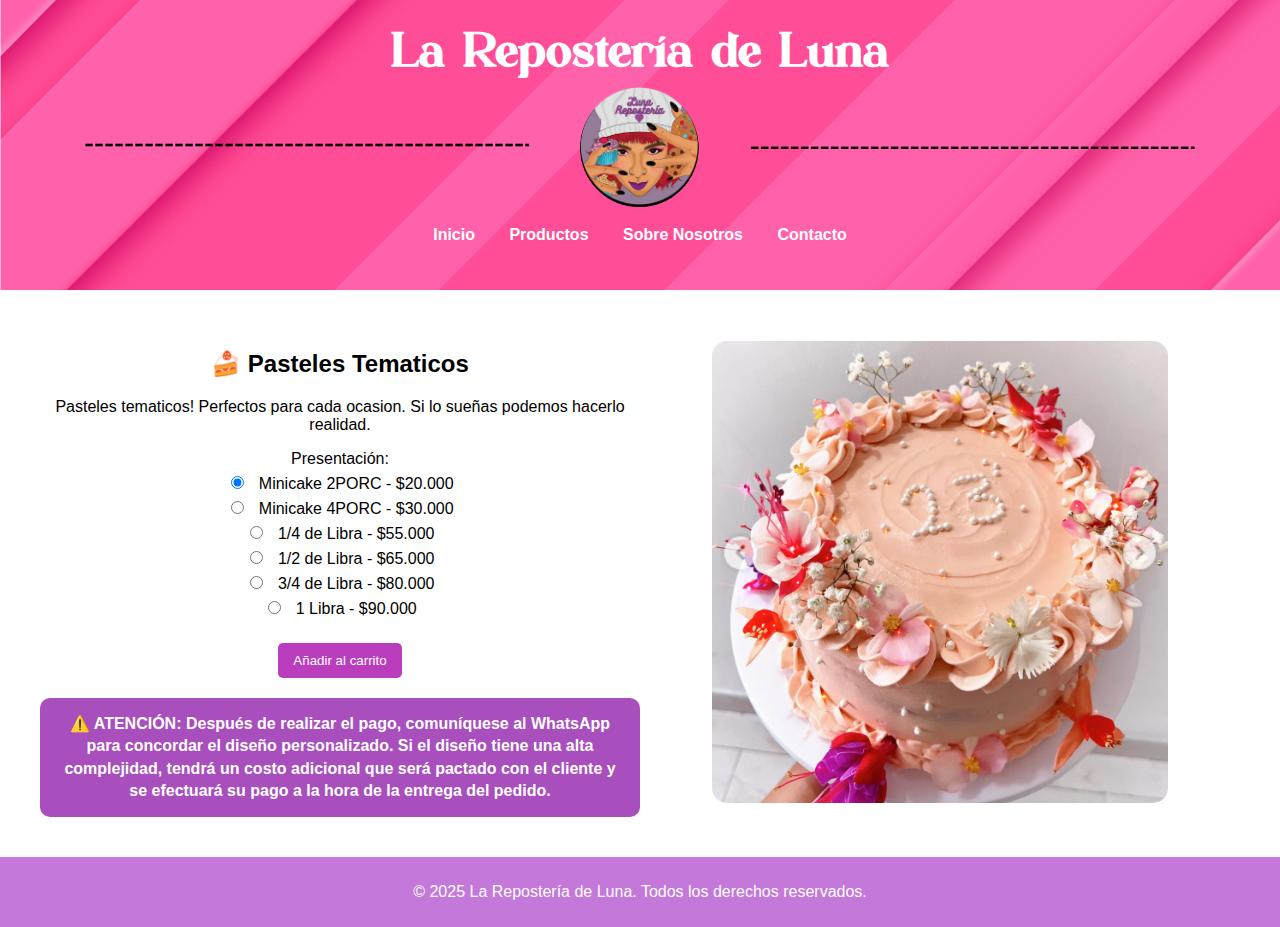
<file: ptematicos.html>
<!DOCTYPE html>
<html lang="es">
<head>
  <meta charset="UTF-8" />
  <meta name="viewport" content="width=device-width, initial-scale=1.0"/>
  <title>Pastel de Chocolate | La Repostería de Luna</title>
  <link rel="stylesheet" href="style.css" />
  <style>
    .producto-detalle {
      display: flex;
      flex-wrap: wrap;
      justify-content: space-between;
      align-items: center;
      padding: 40px;
    }

    .producto-info {
      flex: 1;
      min-width: 300px;
    }

    .producto-imagen {
      flex: 1;
      min-width: 280px;
      text-align: center;
    }

    .producto-imagen img {
      max-width: 100%;
      border-radius: 15px;
    }

    .presentacion {
      margin-top: 15px;
    }

    .presentacion label {
      display: block;
      margin-bottom: 5px;
    }

    .presentacion input {
      margin-right: 10px;
    }

    button {
      margin-top: 20px;
      background-color: #ad18b2d6;
      color: white;
      border: none;
      padding: 10px 15px;
      border-radius: 5px;
      cursor: pointer;
    }

    @media (max-width: 768px) {
      .producto-detalle {
        flex-direction: column;
        text-align: center;
      }
    }
  </style>
</head>
<body>

  <header>
    <h1>La Repostería de Luna</h1>
    <img src="imagenes/logo.png" alt="Logo La Repostería de Luna" class="logo" />
    <nav>
      <ul>
        <li><a href="index.html#inicio">Inicio</a></li>
        <li><a href="index.html#productos">Productos</a></li>
        <li><a href="index.html#sobre-nosotros">Sobre Nosotros</a></li>
        <li><a href="index.html#contacto">Contacto</a></li>
      </ul>
    </nav>
  </header>

  <section class="producto-detalle">
    <div class="producto-info">
      <h2>🍰​​ Pasteles Tematicos </h2>
      <p>
        Pasteles tematicos! Perfectos para cada ocasion. Si lo sueñas podemos hacerlo realidad.
      </p>

      <div class="presentacion">
        <label>Presentación:</label>
        <label><input type="radio" name="tamano" value="2PORC" checked> Minicake 2PORC - $20.000</label>
        <label><input type="radio" name="tamano" value="4PORC"> Minicake 4PORC - $30.000</label>
        <label><input type="radio" name="tamano" value="1/4L"> 1/4 de Libra - $55.000</label>
        <label><input type="radio" name="tamano" value="1/2L"> 1/2 de Libra - $65.000</label>
        <label><input type="radio" name="tamano" value="3/4L"> 3/4 de Libra - $80.000</label>
        <label><input type="radio" name="tamano" value="1L"> 1 Libra - $90.000</label>
      </div>

      <button onclick="agregarPChoAlCarrito()">Añadir al carrito</button>

      <div style="
        background-color: #a84ebd;
        color: white;
        padding: 15px;
        border-radius: 10px;
        margin-top: 20px;
        font-weight: bold;
        line-height: 1.4;
      ">
        ⚠️ ATENCIÓN: Después de realizar el pago, comuníquese al <strong>WhatsApp</strong> para concordar el diseño personalizado. Si el diseño tiene una alta complejidad, tendrá un costo adicional que será pactado con el cliente y se efectuará su pago a la hora de la entrega del pedido.
      </div>

    </div>

    <div class="producto-imagen">
      <img src="imagenes/tematico.png" alt="Chocolate" />
    </div>
  </section>

  <footer>
    <p>&copy; 2025 La Repostería de Luna. Todos los derechos reservados.</p>
  </footer>

  <script>
    function agregarPChoAlCarrito() {
      const presentacion = document.querySelector('input[name="tamano"]:checked').value;

      const nombre = `Pastel Tematico - ${presentacion}`;
      const precio =    (presentacion === "2PORC") ? 20000 :
                        (presentacion === "4PORC") ? 30000 :
                        (presentacion === "1/4L") ? 55000 :
                        (presentacion === "1/2L") ? 65000 :
                        (presentacion === "3/4L") ? 80000 : 90000;

      const producto = { producto: nombre, precio: precio };
      const carrito = JSON.parse(localStorage.getItem('carrito')) || [];
      carrito.push(producto);

      localStorage.setItem('carrito', JSON.stringify(carrito));
      alert("¡Producto añadido al carrito!");
      window.location.href = "index.html";
    }
  </script>

</body>
</html>
</file>
<file: style.css>
@font-face {
    font-family: 'Athene Voyage';
    src: url('fonts/AtheneVoyage.woff') format('woff');
  }
  
  body {
    font-family: 'Arial', sans-serif;
    margin: 0;
    padding: 0;
    scroll-behavior: smooth;
  }
  
  header {
    background-image: url("imagenes/back_ground.png");
    background-size: cover;
    background-position: center;
    background-repeat: no-repeat;
    padding: 30px 20px;
    text-align: center;
    color: white;
  }

  header h1 {
    font-family: 'Athene Voyage', cursive;
    font-size: 48px;
    margin-bottom: 10px;
    margin-top: 0;
  }
  
  .logo {
    width: 120px;
    height: auto;
    margin-bottom: auto;
  }
  
  nav ul {
    list-style: none;
    padding: 0;
  }
  
  nav ul li {
    display: inline;
    margin: 0 15px;
  }
  
  nav ul li a {
    text-decoration: none;
    color: white;
    font-weight: bold;
    transition: color 0.3s;
  }
  
  nav ul li a:hover {
    color: #ffd4ff;
  }
  
  section {
    padding: 40px;
    text-align: center;
  }
  
  .banner {
    width: 100%;
    max-height: 400px;
    object-fit: cover;
    border-radius: 15px;
    margin-top: 20px;
  }
  
  footer {
    background-color: #c478d9;
    color: white;
    text-align: center;
    padding: 10px;
  }
  
  .productos-container {
    display: grid;
    grid-template-columns: repeat(3, 1fr);
    gap: 30px;
    justify-items: center;
    margin-top: 20px;
  }
  
  .producto {
    background-color: #fbf0ff;
    border: 2px solid #dcc0ff;
    border-radius: 15px;
    padding: 20px;
    width: 200px;
    text-align: center;
    box-shadow: 0 4px 8px rgba(0,0,0,0.1);
    transition: transform 0.3s;
  }
  
  .producto:hover {
    transform: scale(1.05);
  }
  
  .producto img {
    border-radius: 10px;
  }
  
  .producto button {
    background-color: #ad18b2d6;
    color: white;
    border: none;
    padding: 10px;
    margin-top: 10px;
    cursor: pointer;
    border-radius: 5px;
    transition: background-color 0.3s;
  }
  
  .producto button:hover {
    background-color: #651391;
  }
  
  /* Formulario contacto */
  .formulario-contacto {
    display: flex;
    flex-direction: column;
    align-items: center;
    gap: 15px;
  }
  
  .formulario-contacto input,
  .formulario-contacto textarea {
    width: 90%;
    max-width: 400px;
    padding: 10px;
    border: 2px solid #dcc0ff;
    border-radius: 10px;
  }
  
  .formulario-contacto button {
    background-color: #c478d9;
    color: white;
    padding: 10px 20px;
    border: none;
    border-radius: 10px;
    cursor: pointer;
    transition: background-color 0.3s;
  }
  
  .formulario-contacto button:hover {
    background-color: #ad14ff;
  }
  
  /* Redes sociales */
  .redes-sociales {
    margin-top: 20px;
  }
  
  .redes-sociales a img {
    width: 40px;
    margin: 0 10px;
    transition: transform 0.3s;
  }
  
  .redes-sociales a img:hover {
    transform: scale(1.2);
  }
  
  #btn-whatsapp {
    position: fixed;
    bottom: 20px;
    right: 20px;
    background-color: #25d366;
    border-radius: 50%;
    padding: 10px;
    box-shadow: 0 4px 8px rgba(0,0,0,0.3);
    z-index: 1000;
    display: flex;
    justify-content: center;
    align-items: center;
    transition: transform 0.3s;
  }
  
  #btn-whatsapp:hover {
    transform: scale(1.1);
  }
  
  #testimonios {
    background-color: #fff0fb;
    padding: 40px 20px;
    text-align: center;
  }
  
  #testimonios h2 {
    font-size: 28px;
    color: #a84ebd;
    margin-bottom: 30px;
    font-family: 'Athene Voyage', cursive;
  }
  
  .testimonios-container {
    display: flex;
    flex-wrap: wrap;
    justify-content: center;
    gap: 30px;
  }
  
  .testimonio {
    background-color: #ffffff;
    border: 2px solid #f5ccff;
    border-radius: 15px;
    box-shadow: 0 4px 8px rgba(0,0,0,0.05);
    padding: 20px;
    width: 280px;
    font-style: italic;
    position: relative;
  }
  
  .testimonio::before {
    content: "❝";
    font-size: 40px;
    color: #d49fe1;
    position: absolute;
    top: -20px;
    left: 10px;
  }
  
  .testimonio h4 {
    margin-top: 15px;
    font-size: 14px;
    color: #777;
    font-style: normal;
  }
  
  @media (max-width: 768px) {
    .testimonios-container {
      flex-direction: column;
      align-items: center;
    }
  }  

  /* Responsive */
  @media (max-width: 768px) {
    nav ul li {
      display: block;
      margin: 10px 0;
    }
    
    .productos-container {
      flex-direction: column;
      align-items: center;
    }
    .pago-container {
      margin-top: 20px;
      display: flex !important;
      justify-content: center;
    }
    
    #titulo-pago {
      margin-top: 15px;
      font-size: 20px;
      color: #8d3dac;
    }
    
  
  }
</file>
